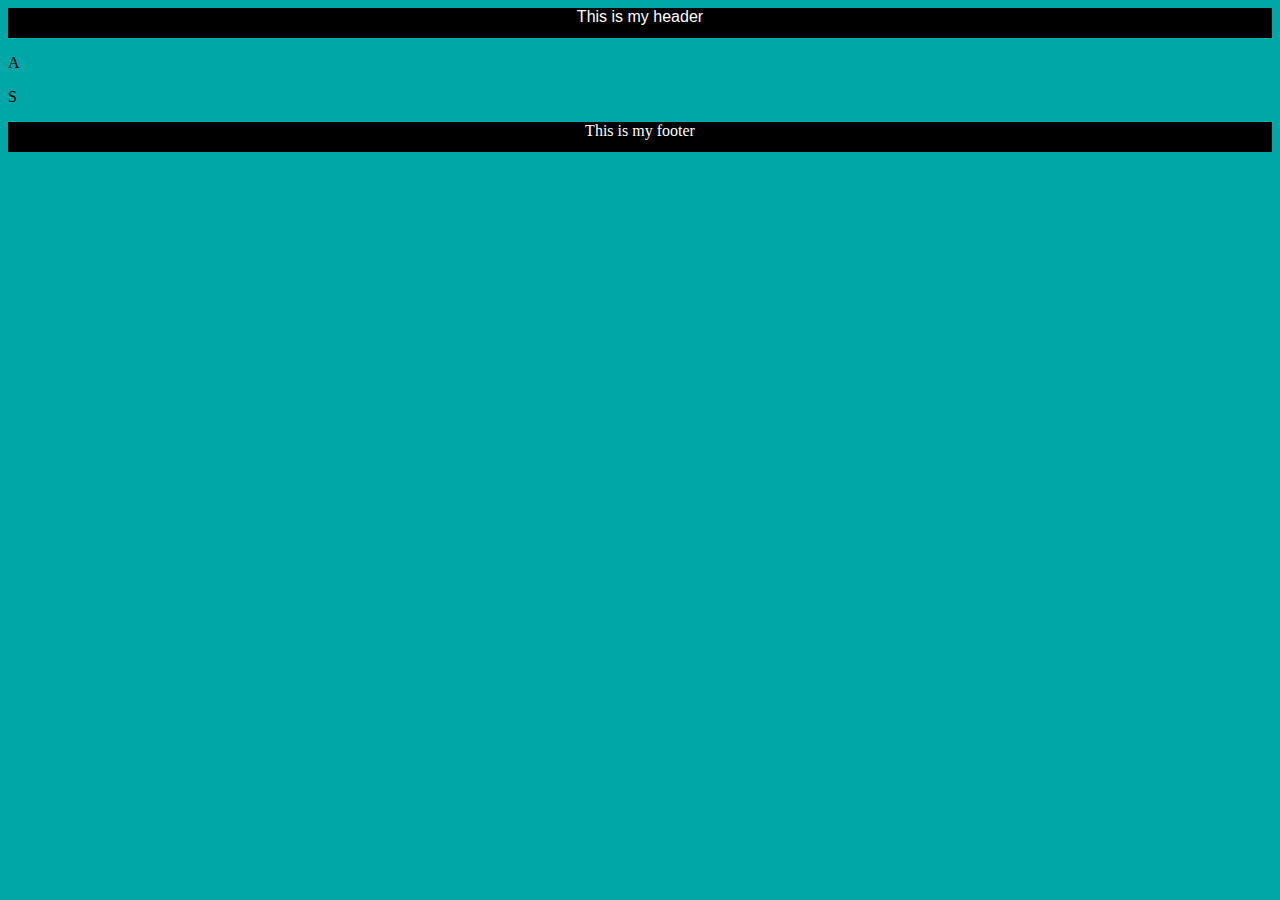
<file: positions.html>
<!DOCTYPE html>
<html lang="en">
<head>
    <meta charset="UTF-8">
    <meta name="viewport" content="width=device-width, initial-scale=1.0">
    <title>Document</title>
    <style>
        body{
            background-color: rgb(0, 167, 167);
            header#site-header{
                background-color: black;
                color: white;
                text-align: center;
                font-family: 'Franklin Gothic Medium', 'Arial Narrow', Arial, sans-serif;
                font-weight: 200;
                height: 30px;

            }
        }
        main{
            margin: ;
            section#a1{
                dive.parent {
                    border: 1px solid;
                    height: 200px;
                    width: 400px;
                    margin: auto;
                    position: relative;

                    div.child{
                        border: 1px solid green;
                        background-color: yellow;
                        height: 50%;
                       
                    }
                }
            }

        }
        footer#site-footer{
            background-color: black;
            color: white;
            text-align: center;
            height: 30px;
            
            

        }

    </style>
</head>
<body>
    <header id="site-header">
        This is my header

    </header>
    <main>
        <section id="absolute">
            <div class="parent">
                <div class="child">
                    <p>
                        A
                    </p>
                </div>
                <div class="sticky-child">
                    <p>
                        S
                    </p>

                </div>
            </div>

        </section>

    </main>
    
    <footer id="site-footer">
        This is my footer

    </footer>
    
</body>
</html>
</file>
